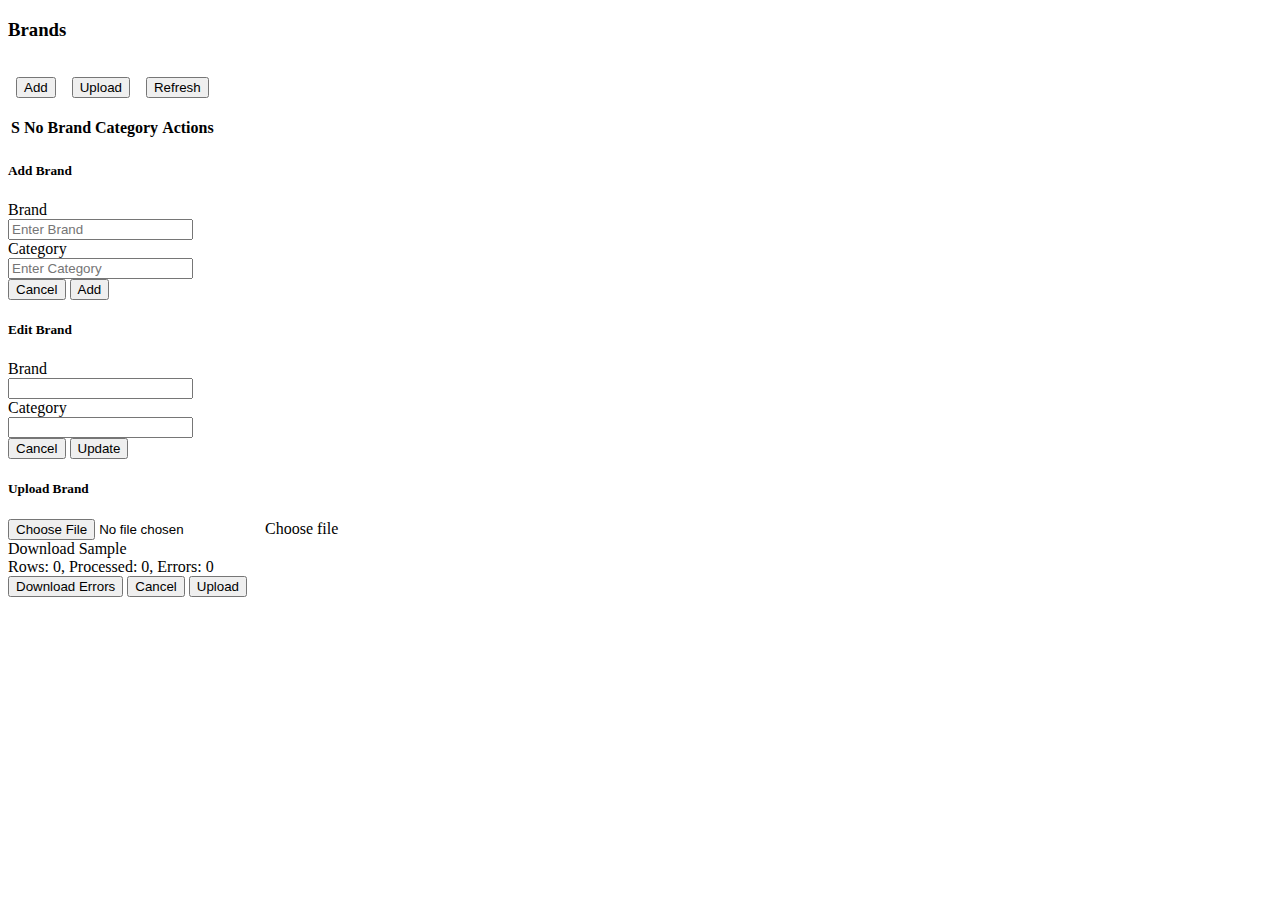
<file: main/webapp/html/brand.html>
<!doctype html>

<html lang="en">


<head th:replace="snippets.html :: name_head"></head>

<link rel="stylesheet" th:href="@{/static/overall.css}">
<body>
<nav th:replace="snippets.html :: name_app_navbar"></nav>
<div class="content">
    <h3>Brands</h3>
    <br>
    <div class="row" id="buttons">
        &nbsp;
        <button class="btn btn-primary" id="add-data" type="button">Add</button>
        &nbsp;&nbsp;
        <button class="btn btn-primary" id="upload-data" type="button">Upload</button>
        &nbsp;&nbsp;
        <button class="btn btn-outline-secondary" id="refresh-data" type="button">Refresh</button>
    </div>
    <br>
    <div class="row">

        <!-- Table -->
        <div class="col-12">
            <table class="table  table-striped" id="brand-table">
                <thead>
                <tr class="sticky">
                    <th scope="col">S No</th>
                    <th scope="col">Brand</th>
                    <th scope="col">Category</th>
                    <th scope="col">Actions</th>
                </tr>
                </thead>
                <tbody>
                </tbody>
            </table>

        </div>
    </div>

    <!-- Brand Add Modal -->
    <div class="modal fade" id="add-brand-modal" role="dialog" tabindex="-1">
        <div class="modal-dialog" role="document">
            <div class="modal-content">
                <div class="modal-header">
                    <h5 class="modal-title">Add Brand</h5>
                </div>
                <div class="modal-body">
                    <form class="form-inline" id="brand-form">
                        <div class="form-group">
                            <label class="col-sm-2 col-form-label" for="inputBrand">Brand</label>
                            <div class="col-sm-10">
                                <input class="form-control" id="inputBrand" name="brandName" placeholder="Enter Brand"
                                       required type="text">
                            </div>
                        </div>
                        <div class="form-group">
                            <label class="col-sm-2 col-form-label" for="inputCategory">Category</label>
                            <div class="col-sm-10">
                                <input class="form-control" id="inputCategory" name="categoryName"
                                       placeholder="Enter Category"
                                       required type="text">
                            </div>
                        </div>
                    </form>
                </div>
                <div class="modal-footer">
                    <button class="btn btn-secondary" data-dismiss="modal" type="button">Cancel</button>
                    <button class="btn btn-primary" form="brand-form" id="add-brand" type="submit">Add</button>
                </div>
            </div>
        </div>
    </div>

    <!-- Brand Edit Modal -->
    <div class="modal fade" id="edit-brand-modal" role="dialog" tabindex="-1">
        <div class="modal-dialog" role="document">
            <div class="modal-content">
                <div class="modal-header">
                    <h5 class="modal-title">Edit Brand</h5>
                </div>
                <div class="modal-body">
                    <form class="form-inline" id="brand-edit-form">
                        <div class="form-group">
                            <label class="col-sm-2 col-form-label" for="inputBrand">Brand</label>
                            <div class="col-sm-10">
                                <input class="form-control" name="brandName" type="text">
                            </div>
                        </div>
                        <div class="form-group">
                            <label class="col-sm-2 col-form-label" for="inputCategory">Category</label>
                            <div class="col-sm-10">
                                <input class="form-control" name="categoryName" type="text">
                            </div>
                        </div>
                        <input name="id" type="hidden">
                    </form>
                </div>
                <div class="modal-footer">

                    <button class="btn btn-secondary" data-dismiss="modal" type="button">Cancel</button>
                    <button class="btn btn-primary" id="update-brand" type="button">Update</button>
                </div>
            </div>
        </div>
    </div>


    <!-- Brand Upload Modal-->
    <div class="modal fade" id="upload-brand-modal" role="dialog" tabindex="-1">
        <div class="modal-dialog" role="document">
            <div class="modal-content">

                <div class="modal-header">
                    <h5 class="modal-title">Upload Brand</h5>
                </div>

                <div class="modal-body">
                    <form id="upload-brand">
                        <div class="brand-file">
                            <input class="custom-file-input" id="brandFile" required type="file">
                            <label class="custom-file-label" for="brandFile" id="brandFileName">Choose file</label>
                        </div>
                    </form>
                    <a target="_blank" th:href="@{/sample/BrandSample.tsv}">Download Sample</a>
                    <br>
                    <div id="error-stats">
                        Rows: <span id="rowCount">0</span>,
                        Processed: <span id="processCount">0</span>,
                        Errors: <span id="errorCount">0</span>
                    </div>
                </div>

                <div class="modal-footer">
                    <button class="btn btn-warning" id="download-errors" type="button">Download Errors</button>
                    <button class="btn btn-secondary" data-dismiss="modal" type="button">Cancel</button>
                    <button class="btn btn-primary" form="upload-brand" id="process-data" type="submit">Upload</button>
                </div>
            </div>
        </div>
    </div>
</div>
<footer th:replace="snippets.html :: name_footer"></footer>
<script th:src="@{/static/brand.js}"></script>
<script th:src="@{/static/app.js}"></script>
</body>

</html>
</file>
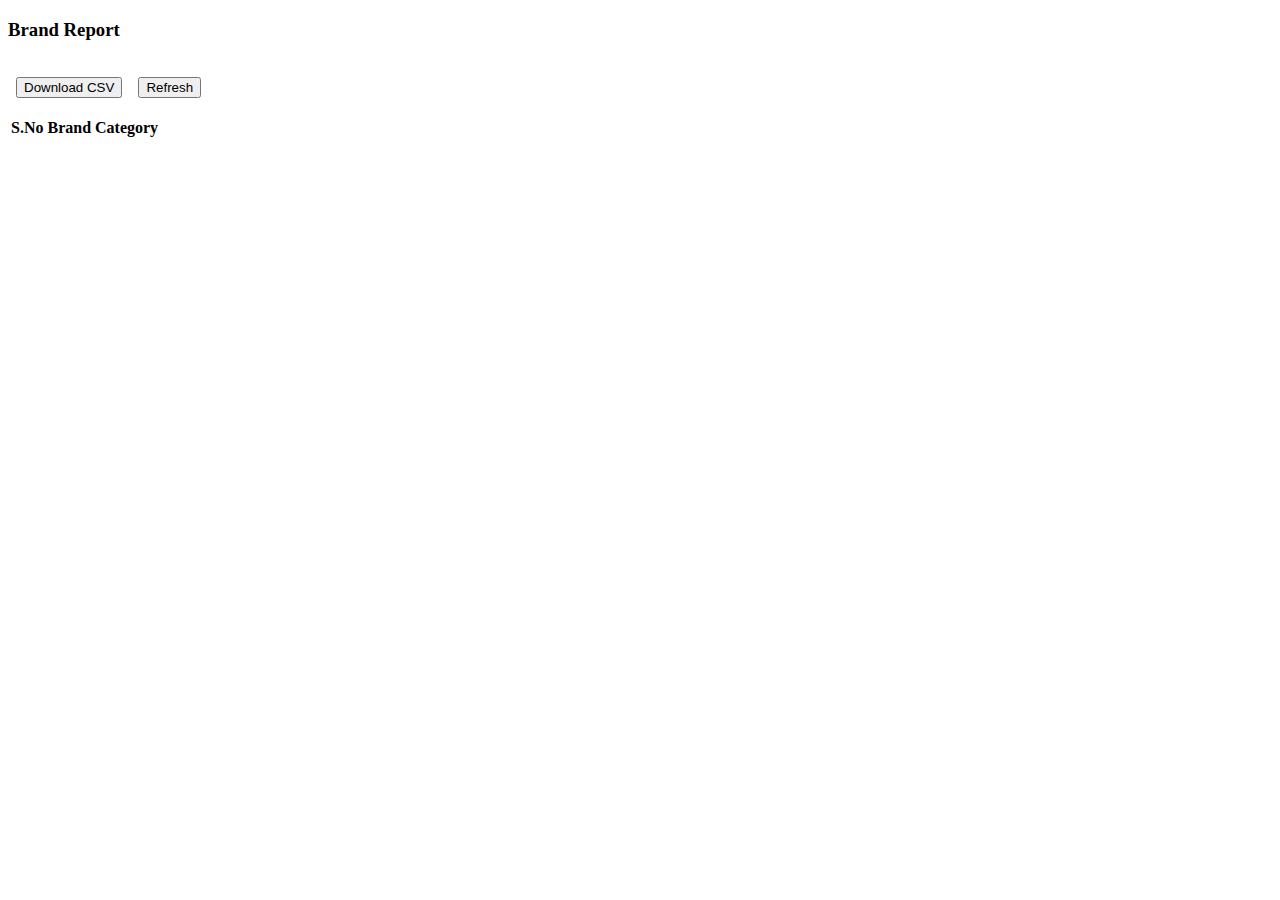
<file: main/webapp/html/brandreport.html>
<!doctype html>

<html lang="en">

<head th:replace="snippets.html :: name_head"></head>

<link rel="stylesheet" th:href="@{/static/overall.css}">

<body>
<nav th:replace="snippets.html :: name_app_navbar"></nav>
<div class="content">
    <h3>Brand Report</h3>
    <br>
    <div class="row" id="buttons">
        &nbsp;
        <button class="btn btn-outline-primary" id="download-data" type="button">Download CSV</button>&nbsp;
        &nbsp;
        <button class="btn btn-outline-secondary" id="refresh-data" type="button">Refresh</button>
    </div>
    <br>
    <div class="row">

        <!-- Table -->
        <div class="col-12">
            <table class="table table-striped " id="brand-table">
                <thead>
                <tr>
                    <th scope="col">S.No</th>
                    <th scope="col">Brand</th>
                    <th scope="col">Category</th>
                </tr>
                </thead>
                <tbody>
                </tbody>
            </table>

        </div>
    </div>


</div>
<footer th:replace="snippets.html :: name_footer"></footer>
<script th:src="@{/static/brandreport.js}"></script>
<script th:src="@{/static/app.js}"></script>
</body>
</html>
</file>
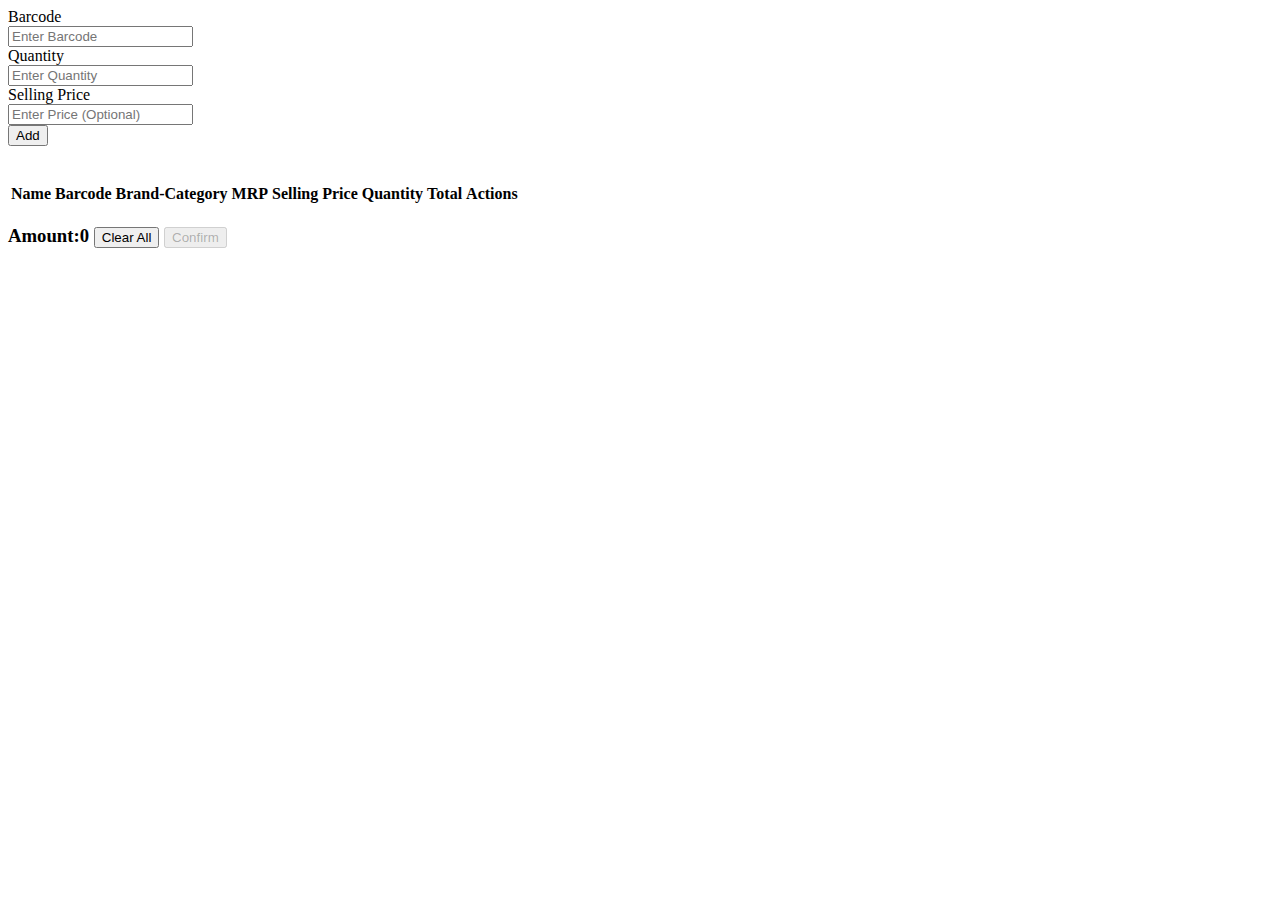
<file: main/webapp/html/create.html>
<!doctype html>

<html lang="en">

<head th:replace="snippets.html :: name_head"></head>

<link rel="stylesheet" th:href="@{/static/overall.css}">

<body>
<nav th:replace="snippets.html :: name_app_navbar"></nav>
<div class="content1">

    <!-- Top row with form-->
    <div class="row">
        <div class="col-12">
            <form class="form-inline" id="item-form">
                <div class="form-group col-4">
                    <label class="col-sm-3 col-form-label" for="inputBarcode">Barcode</label>
                    <div class="col-sm-8">
                        <input class="form-control" id="inputBarcode" name="barcode" placeholder="Enter Barcode"
                               required
                               type="text">
                        </input>
                    </div>
                </div>
                <div class="form-group col-4">
                    <label class="col-sm-3 col-form-label" for="inputQuantity">Quantity</label>
                    <div class="col-sm-8">

                        <input class="form-control" id="inputQuantity" name="quantity" pattern="[1-9][0-9]*"
                               placeholder="Enter Quantity" required type="text">
                    </div>
                </div>
                <div class="form-group col-4">
                    <label class="col-sm-4 col-form-label" for="inputPrice">Selling Price</label>
                    <div class="col-sm-7">
                        <input class="form-control" id="inputPrice" min="0" name="sellingPrice"
                               placeholder="Enter Price (Optional)"
                               step="any" type="number">
                    </div>
                </div>
                <button class="btn btn-primary" form="item-form" id="add-item" type="submit">Add</button>
            </form>
        </div>
    </div>
    <br>
    <br>
    <div class="row">

        <!-- Table -->
        <div class="col-12">
            <table class="table  table-striped" id="item-table">
                <thead>
                <tr>
                    <th scope="col">Name</th>
                    <th scope="col">Barcode</th>
                    <th scope="col">Brand-Category</th>
                    <th scope="col">MRP</th>
                    <th scope="col">Selling Price</th>
                    <th scope="col">Quantity</th>
                    <th scope="col">Total</th>
                    <th scope="col">Actions</th>
                </tr>
                </thead>
                <tbody>
                </tbody>
            </table>

        </div>
    </div>
</div>
<div id="order-control">
    <h3>Amount:<span id="order-total-value">0</span>
        <button class="btn btn-outline-secondary" id="cancel-order" type="button">Clear All</button>
        <button class="btn btn-success" disabled id="confirm" type="button">Confirm</button>
    </h3>
</div>
<footer th:replace="snippets.html :: name_footer"></footer>
<script th:src="@{/static/create.js}"></script>
<script th:src="@{/static/app.js}"></script>
</body>

</html>
</file>
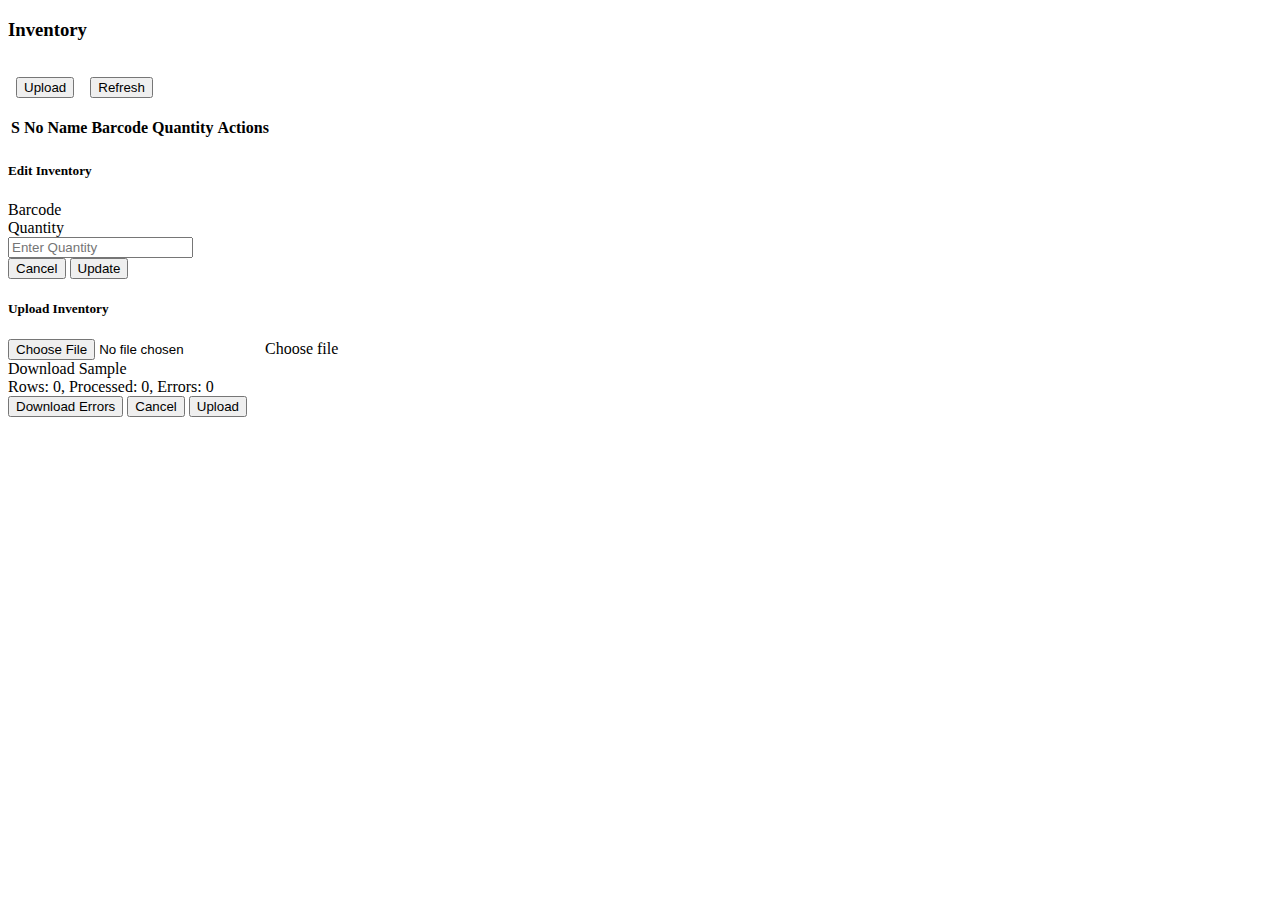
<file: main/webapp/html/inventory.html>
<!doctype html>

<html lang="en">

<head th:replace="snippets.html :: name_head"></head>

<link rel="stylesheet" th:href="@{/static/overall.css}">

<body>
<nav th:replace="snippets.html :: name_app_navbar"></nav>
<div class="content">
    <h3>Inventory</h3>

    <br>
    <div class="row" id="buttons">
        &nbsp;
        <button class="btn btn-primary" id="upload-data" type="button">Upload</button>
        &nbsp;&nbsp;
        <button class="btn btn-outline-secondary" id="refresh-data" type="button">Refresh</button>
    </div>
    <br>
    <div class="row">

        <!-- Table -->
        <div class="col-12">
            <table class="table  table-striped" id="inventory-table">
                <thead>
                <tr class="sticky">
                    <th scope="col">S No</th>
                    <th scope="col">Name</th>
                    <th scope="col">Barcode</th>
                    <th scope="col">Quantity</th>
                    <th scope="col">Actions</th>
                </tr>
                </thead>
                <tbody>
                </tbody>
            </table>

        </div>
    </div>

    <!-- Inventory Edit Modal -->
    <div class="modal fade" id="edit-inventory-modal" role="dialog" tabindex="-1">
        <div class="modal-dialog" role="document">
            <div class="modal-content">
                <div class="modal-header">
                    <h5 class="modal-title">Edit Inventory</h5>
                </div>
                <div class="modal-body">
                    <form class="form-inline" id="inventory-edit-form">
                        <div class="form-group">
                            <label class="col-sm-2 col-form-label" for="barcode_set">Barcode</label>
                            <div class="info" id="barcode_set">
                            </div>
                        </div>
                        <div class="form-group">
                            <label class="col-sm-2 col-form-label" for="quantity">Quantity</label>
                            <div class="col-sm-10">

                                <input class="form-control" id="quantity" name="quantity" pattern="[0-9]*"
                                       placeholder="Enter Quantity" required type="text">
                            </div>
                        </div>

                        <input name="productId" type="hidden">
                    </form>
                </div>
                <div class="modal-footer">
                    <button class="btn btn-secondary" data-dismiss="modal" type="button">Cancel</button>
                    <button class="btn btn-primary" form="inventory-edit-form" id="update-inventory" type="submit">
                        Update
                    </button>
                </div>
            </div>
        </div>
    </div>


    <!-- Inventory Upload Modal-->
    <div class="modal fade" id="upload-inventory-modal" role="dialog" tabindex="-1">
        <div class="modal-dialog" role="document">
            <div class="modal-content">

                <div class="modal-header">
                    <h5 class="modal-title">Upload Inventory</h5>
                </div>

                <div class="modal-body">
                    <form id="inventory-upload">
                        <div class="inventory-file">
                            <input class="custom-file-input" id="inventoryFile" required type="file">
                            <label class="custom-file-label" for="inventoryFile" id="inventoryFileName">Choose
                                file</label>
                        </div>
                    </form>
                    <a target="_blank" th:href="@{/sample/InventorySample.tsv}">Download Sample</a>
                    <br>
                    <div id="error-stats">
                        Rows: <span id="rowCount">0</span>,
                        Processed: <span id="processCount">0</span>,
                        Errors: <span id="errorCount">0</span>
                    </div>
                </div>

                <div class="modal-footer">
                    <button class="btn btn-warning" id="download-errors" type="button">Download Errors</button>
                    <button class="btn btn-secondary" data-dismiss="modal" type="button">Cancel</button>
                    <button class="btn btn-primary" form="inventory-upload" id="process-data" type="submit">Upload
                    </button>
                </div>
            </div>
        </div>
    </div>
</div>
<footer th:replace="snippets.html :: name_footer"></footer>
<script th:src="@{/static/inventory.js}"></script>
<script th:src="@{/static/app.js}"></script>
</body>

</html>
</file>
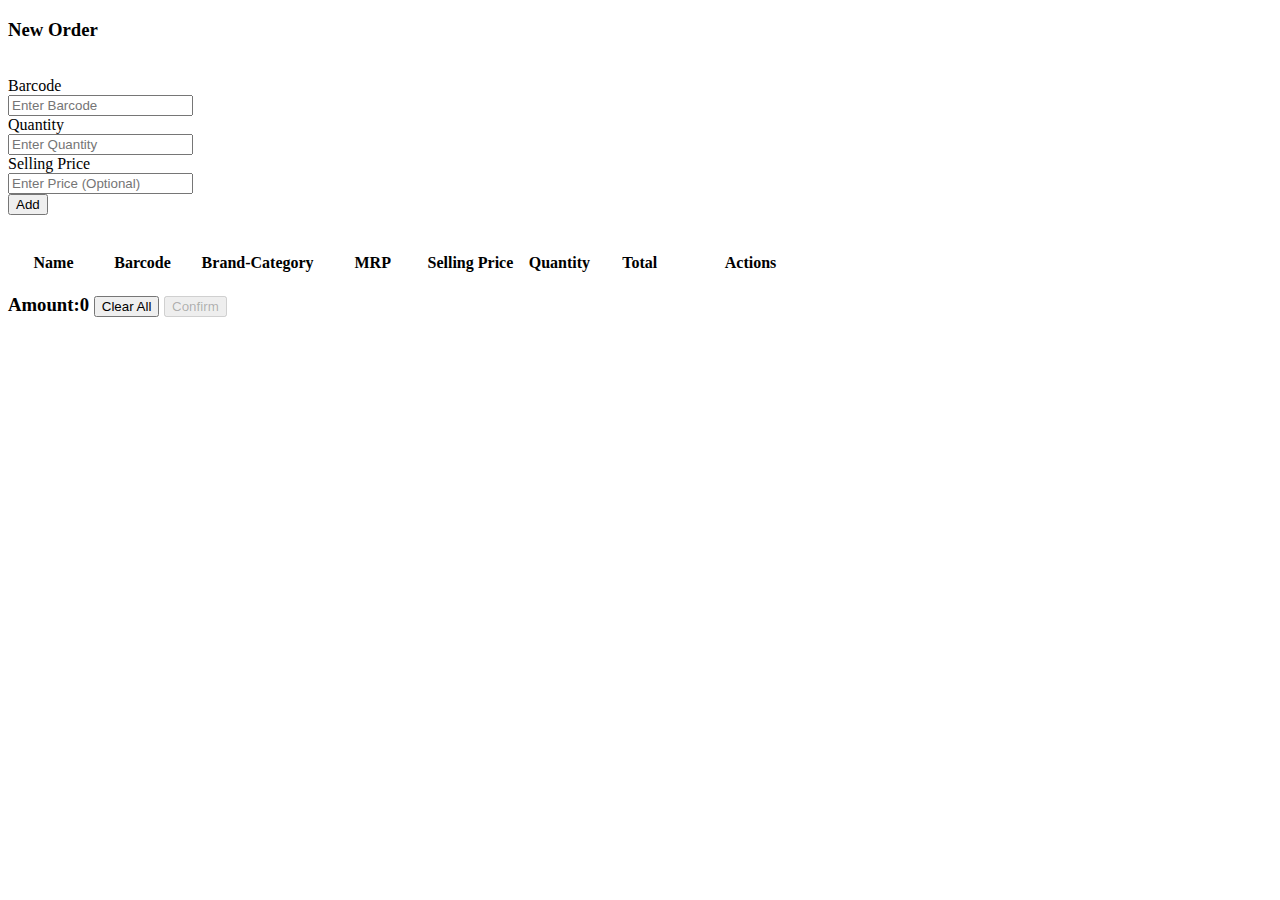
<file: main/webapp/html/neworder.html>
<!doctype html>

<html lang="en">

<head th:replace="snippets.html :: name_head"></head>

<link rel="stylesheet" th:href="@{/static/overall.css}">

<body>
<nav th:replace="snippets.html :: name_app_navbar"></nav>
<div class="content1">
    <h3>New Order</h3>
    <br>
    <!-- Top row with form-->
    <div class="row">
        <div class="col-12">
            <form class="form-inline" id="item-form">
                <div class="form-group col-3">
                    <label class="col-sm-3 col-form-label" for="inputBarcode">Barcode</label>
                    <div class="col-sm-8">
                        <input class="form-control" id="inputBarcode" name="barcode" placeholder="Enter Barcode"
                               required
                               type="text">
                        </input>
                    </div>
                </div>
                <div class="form-group col-3">
                    <label class="col-sm-3 col-form-label" for="inputQuantity">Quantity</label>
                    <div class="col-sm-8">

                        <input class="form-control" id="inputQuantity" name="quantity" pattern="[1-9][0-9]*"
                               placeholder="Enter Quantity" required type="text">
                    </div>
                </div>
                <div class="form-group col-4">
                    <label class="col-sm-4 col-form-label" for="inputPrice">Selling Price</label>
                    <div class="col-sm-7">
                        <input class="form-control" id="inputPrice" name="sellingPrice" pattern="([0-9]*.[0-9]*)|([0-9]*)"
                               placeholder="Enter Price (Optional)" type="text">
                    </div>
                </div>
                <button class="btn btn-primary col-1" form="item-form" id="add-item" type="submit">Add</button>
            </form>
        </div>
    </div>
    <br>
    <br>
    <div class="row">

        <!-- Table -->
        <div class="col-12">
            <table class="table  table-striped" id="item-table">
                <thead>
                <tr>
                    <th scope="col" width="10%">Name</th>
                    <th scope="col" width="10%">Barcode</th>
                    <th scope="col" width="16%">Brand-Category</th>
                    <th scope="col" width="10%">MRP</th>
                    <th scope="col" width="12%">Selling Price</th>
                    <th scope="col" width="8%">Quantity</th>
                    <th scope="col" width="10%">Total</th>
                    <th scope="col" width="15%">Actions</th>
                </tr>
                </thead>
                <tbody>
                </tbody>
            </table>
        </div>
    </div>
</div>
<div id="order-control">
    <h3>Amount:<span id="order-total-value">0</span>
        <button class="btn btn-outline-secondary col-1" id="cancel-order" type="button">Clear All</button>
        <button class="btn btn-success col-1" disabled id="confirm" type="button">Confirm</button>
    </h3>
</div>
<footer th:replace="snippets.html :: name_footer"></footer>
<script th:src="@{/static/neworder.js}"></script>
<script th:src="@{/static/app.js}"></script>
</body>

</html>
</file>
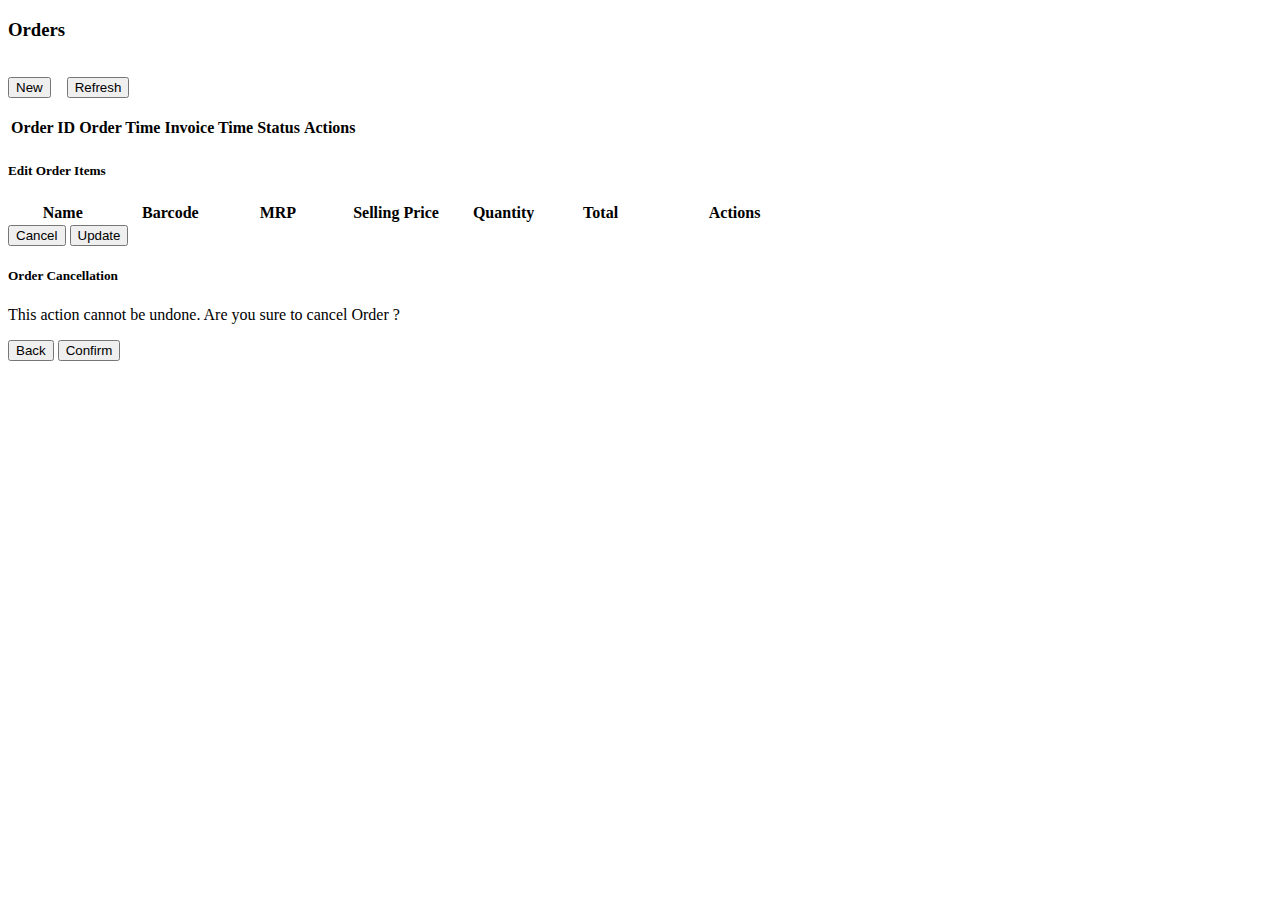
<file: main/webapp/html/orders.html>
<!doctype html>

<html lang="en">

<head th:replace="snippets.html :: name_head"></head>

<link rel="stylesheet" th:href="@{/static/overall.css}">

<body>
<nav th:replace="snippets.html :: name_app_navbar"></nav>
<div class="content">
    <h3>Orders</h3>
    <br>
    <div class="row" id="buttons">
        <button class="btn btn-primary" id="new-order" type="button">New</button>
        &nbsp;&nbsp;
        <button class="btn btn-outline-secondary" id="refresh-data" type="button">Refresh</button>
    </div>
    <br>
    <div class="row">
        <!-- Table -->
        <div class="col-12">
            <table class="table  table-striped" id="orders-table">
                <thead>
                <tr class="sticky">
                    <th scope="col">Order ID</th>
                    <th scope="col">Order Time</th>
                    <th scope="col">Invoice Time</th>
                    <th scope="col">Status</th>
                    <th scope="col">Actions</th>
                </tr>
                </thead>
                <tbody>
                </tbody>
            </table>

        </div>
    </div>

    <!-- Order Edit Modal -->
    <div class="modal fade" id="edit-order-modal" role="dialog" tabindex="-1">
        <div class="modal-dialog modal-xl" id="edit-order-modal-dialog" role="document">
            <div class="modal-content">
                <div class="modal-header">
                    <h5 class="modal-title">Edit Order Items</h5>
                </div>
                <div class="modal-body">
                    <!-- Table -->
                    <div class="col-12">
                        <table class="table  table-striped" id="item-table">
                            <thead>
                            <tr>
                                <th scope="col" width="10%">Name</th>
                                <th scope="col" width="10%">Barcode</th>
                                <th scope="col" width="10%">MRP</th>
                                <th scope="col" width="12%">Selling Price</th>
                                <th scope="col" width="8%">Quantity</th>
                                <th scope="col" width="10%">Total</th>
                                <th scope="col" width="15%">Actions</th>
                            </tr>
                            </thead>
                            <tbody>
                            </tbody>
                        </table>
                    </div>
                    <div class="modal-footer">
                        <button class="btn btn-secondary" data-dismiss="modal" type="button">Cancel</button>
                        <button class="btn btn-primary"  id="confirmEdit" type="button">
                            Update
                        </button>
                    </div>
                </div>
            </div>
        </div>
    </div>
    <div class="modal fade" tabindex="-1" id="confirm-cancel" role="dialog">
        <div class="modal-dialog modal-dialog-centered" role="document">
            <div class="modal-content">
                <div class="modal-header">
                    <h5 class="modal-title">Order Cancellation</h5>
                </div>
                <div class="modal-body">
                    <p>This action cannot be undone. Are you sure to cancel Order <span id="cancel-order-id"></span>?</p>
                </div>
                <div class="modal-footer">
                    <button type="button" class="btn btn-secondary" data-dismiss="modal">Back</button>
                    <button type="button" id="confirmed-cancel" class="btn btn-danger">Confirm</button>
                </div>
            </div>
        </div>
    </div>
</div>
<footer th:replace="snippets.html :: name_footer"></footer>
<script th:src="@{/static/orders.js}"></script>
<script th:src="@{/static/edit.js}"></script>
<script th:src="@{/static/app.js}"></script>
</body>

</html>
</file>
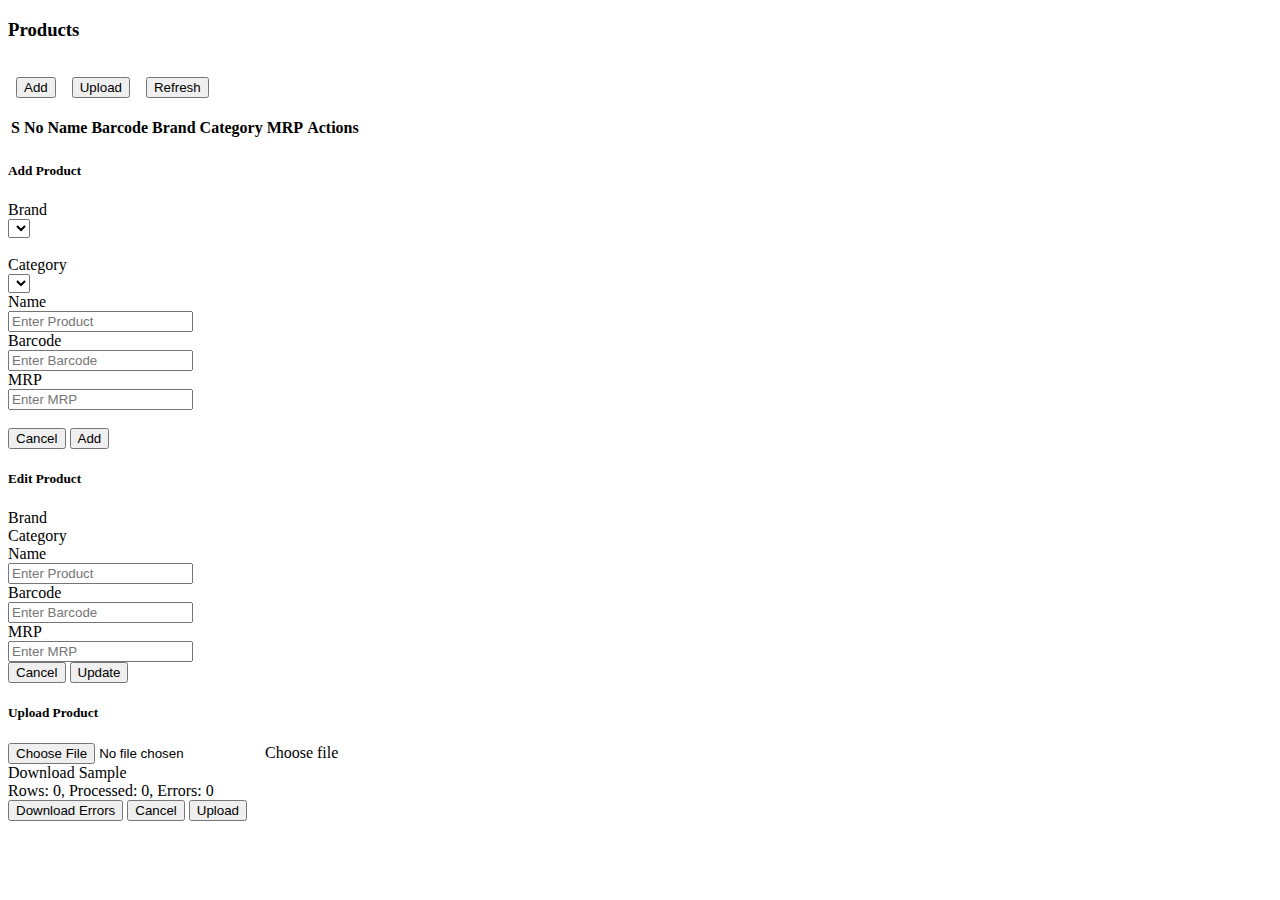
<file: main/webapp/html/product.html>
<!doctype html>

<html lang="en">

<head th:replace="snippets.html :: name_head"></head>

<link rel="stylesheet" th:href="@{/static/overall.css}">

<body>
<nav th:replace="snippets.html :: name_app_navbar"></nav>
<div class="content">

    <h3>Products</h3>

    <br>
    <div class="row" id="buttons">
        &nbsp;
        <button class="btn btn-primary" id="add-data" type="button">Add</button>
        &nbsp;&nbsp;
        <button class="btn btn-primary" id="upload-data" type="button">Upload</button>
        &nbsp;&nbsp;
        <button class="btn btn-outline-secondary" id="refresh-data" type="button">Refresh</button>
    </div>
    <br>
    <div class="row">

        <!-- Table -->
        <div class="col-12">
            <table class="table  table-striped" id="product-table">
                <thead>
                <tr class="sticky">

                    <th scope="col">S No</th>
                    <th scope="col">Name</th>
                    <th scope="col">Barcode</th>
                    <th scope="col">Brand</th>
                    <th scope="col">Category</th>
                    <th scope="col">MRP</th>
                    <th scope="col">Actions</th>
                </tr>
                </thead>
                <tbody>
                </tbody>
            </table>

        </div>
    </div>

    <!-- Product Add Modal -->
    <div class="modal fade" id="add-product-modal" role="dialog" tabindex="-1">
        <div class="modal-dialog" role="document">
            <div class="modal-content">
                <div class="modal-header">
                    <h5 class="modal-title">Add Product</h5>
                </div>
                <div class="modal-body">
                    <form class="form-inline" id="product-form">
                        <div class="form-group col-6">
                            <label class="col-sm-4 col-form-label" for="inputBrand">Brand</label>
                            <div class="col-sm-8">
                                <select class="form-control" id="inputBrand" name="brandName" required>
                                </select>
                            </div>
                            <br>
                        </div>
                        <div class="form-group col-6">
                            <label class="col-sm-4 col-form-label" for="inputCategory">Category</label>
                            <div class="col-sm-8">
                                <select class="form-control" id="inputCategory" name="categoryName" required>
                                </select>
                            </div>
                        </div>
                        <div class="form-group">
                            <label class="col-sm-2 col-form-label" for="inputName">Name</label>
                            <div class="col-sm-10">
                                <input class="form-control" id="inputName" name="name" placeholder="Enter Product"
                                       required type="text">
                            </div>
                        </div>
                        <div class="form-group">
                            <label class="col-sm-2 col-form-label" for="inputBarcode">Barcode</label>
                            <div class="col-sm-10">
                                <input class="form-control" id="inputBarcode" name="barcode" placeholder="Enter Barcode"
                                       required type="text">
                            </div>
                        </div>

                        <div class="form-group">
                            <label class="col-sm-2 col-form-label" for="inputMrp">MRP</label>
                            <div class="col-sm-10">
                                <input class="form-control" id="inputMrp" name="mrp" pattern="([0-9]*.[0-9]*)|([0-9]*)"
                                       placeholder="Enter MRP" required type="text">
                            </div>
                        </div>
                        &nbsp;
                    </form>
                </div>
                <div class="modal-footer">
                    <button class="btn btn-secondary" data-dismiss="modal" type="button">Cancel</button>
                    <button class="btn btn-primary" form="product-form" id="add-product" type="submit">Add</button>
                </div>
            </div>
        </div>
    </div>

    <!-- Product Edit Modal -->
    <div class="modal fade" id="edit-product-modal" role="dialog" tabindex="-1">
        <div class="modal-dialog" role="document">
            <div class="modal-content">
                <div class="modal-header">
                    <h5 class="modal-title">Edit Product</h5>
                </div>
                <div class="modal-body">
                    <form class="form-inline" id="product-edit-form">
                        <div class="form-group col-6">
                            <label class="col-sm-4 col-form-label" for="inputBrand">Brand</label>
                            <div class="col-sm-8" id="brandName_set">
                            </div>
                        </div>
                        <div class="form-group col-6">
                            <label class="col-sm-4 col-form-label" for="inputCategory">Category</label>
                            <div class="col-sm-8" id="categoryName_set">
                            </div>
                        </div>
                        <div class="form-group">
                            <label class="col-sm-2 col-form-label" for="inputName">Name</label>
                            <div class="col-sm-10">
                                <input class="form-control" name="name" placeholder="Enter Product" type="text">
                            </div>
                        </div>
                        <div class="form-group">
                            <label class="col-sm-2 col-form-label" for="inputBarcode">Barcode</label>
                            <div class="col-sm-10">
                                <input class="form-control" name="barcode" placeholder="Enter Barcode"
                                       type="text">
                            </div>
                        </div>

                        <div class="form-group">
                            <label class="col-sm-2 col-form-label" for="inputMrp">MRP</label>
                            <div class="col-sm-10">
                                <input class="form-control" name="mrp" id="inputEditMrp"
                                       pattern="[0-9]*.[0-9]*" placeholder="Enter MRP" type="text">
                            </div>
                        </div>
                        <input name="id" type="hidden">
                    </form>
                </div>
                <div class="modal-footer">
                    <button class="btn btn-secondary" data-dismiss="modal" type="button">Cancel</button>
                    <button class="btn btn-primary" form="product-edit-form" id="update-product" type="submit">Update
                    </button>
                </div>
            </div>
        </div>
    </div>


    <!-- Product Upload Modal-->
    <div class="modal fade" id="upload-product-modal" role="dialog" tabindex="-1">
        <div class="modal-dialog" role="document">
            <div class="modal-content">

                <div class="modal-header">
                    <h5 class="modal-title">Upload Product</h5>
                </div>

                <div class="modal-body">
                    <form id="product-upload">
                        <div class="product-file">
                            <input class="custom-file-input" id="productFile" required type="file">
                            <label class="custom-file-label" for="productFile" id="productFileName">Choose file</label>
                        </div>
                    </form>
                    <a target="_blank" th:href="@{/sample/ProductSample.tsv}">Download Sample</a>
                    <br>
                    <div id="error-stats">
                        Rows: <span id="rowCount">0</span>,
                        Processed: <span id="processCount">0</span>,
                        Errors: <span id="errorCount">0</span>
                    </div>
                </div>

                <div class="modal-footer">
                    <button class="btn btn-warning" id="download-errors" type="button">Download Errors</button>
                    <button class="btn btn-secondary" data-dismiss="modal" type="button">Cancel</button>
                    <button class="btn btn-primary" form="product-upload" id="process-data" type="submit">Upload
                    </button>
                </div>
            </div>
        </div>
    </div>
</div>
<footer th:replace="snippets.html :: name_footer"></footer>
<script th:src="@{/static/product.js}">
</script>
<script th:src="@{/static/app.js}">
</script>
</body>

</html>
</file>
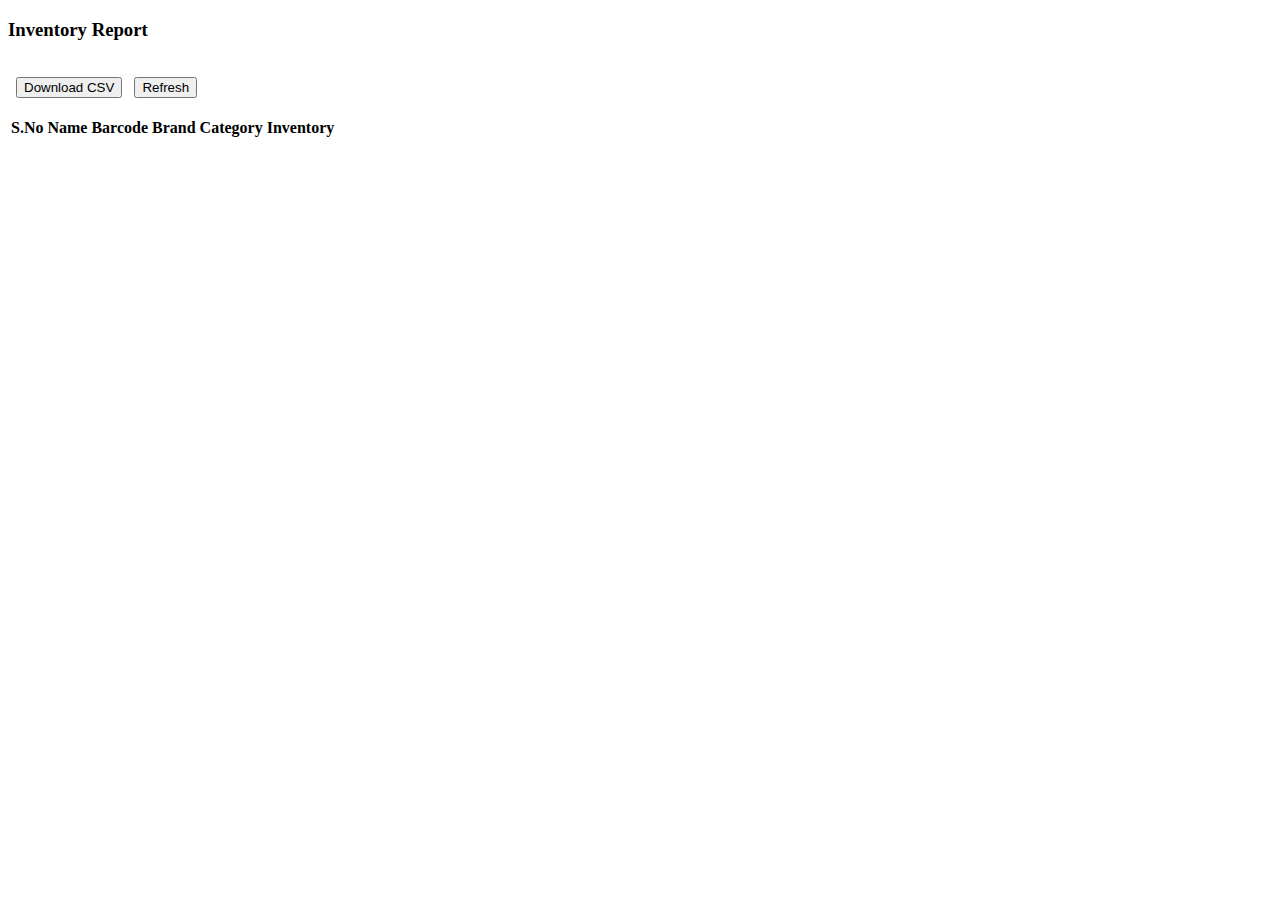
<file: main/webapp/html/productreport.html>
<!doctype html>

<html lang="en">

<head th:replace="snippets.html :: name_head"></head>

<link rel="stylesheet" th:href="@{/static/overall.css}">

<body>
<nav th:replace="snippets.html :: name_app_navbar"></nav>
<div class="content">
    <h3>Inventory Report</h3>
    <br>
    <div class="row" id="buttons">
        &nbsp;
        <button class="btn btn-outline-primary" id="download-data" type="button">Download CSV</button>
        &nbsp;
        <button class="btn btn-outline-secondary" id="refresh-data" type="button">Refresh</button>

        &nbsp;
    </div>
    <br>
    <div class="row">

        <!-- Table -->
        <div class="col-12">
            <table class="table table-striped  " id="product-table">
                <thead>
                <tr>
                    <th scope="col">S.No</th>
                    <th scope="col">Name</th>
                    <th scope="col">Barcode</th>
                    <th scope="col">Brand</th>
                    <th scope="col">Category</th>
                    <th scope="col">Inventory</th>
                </tr>
                </thead>
                <tbody>
                </tbody>
            </table>

        </div>
    </div>

</div>
<footer th:replace="snippets.html :: name_footer"></footer>
<script th:src="@{/static/productreport.js}"></script>
<script th:src="@{/static/app.js}"></script>
</body>

</html>
</file>
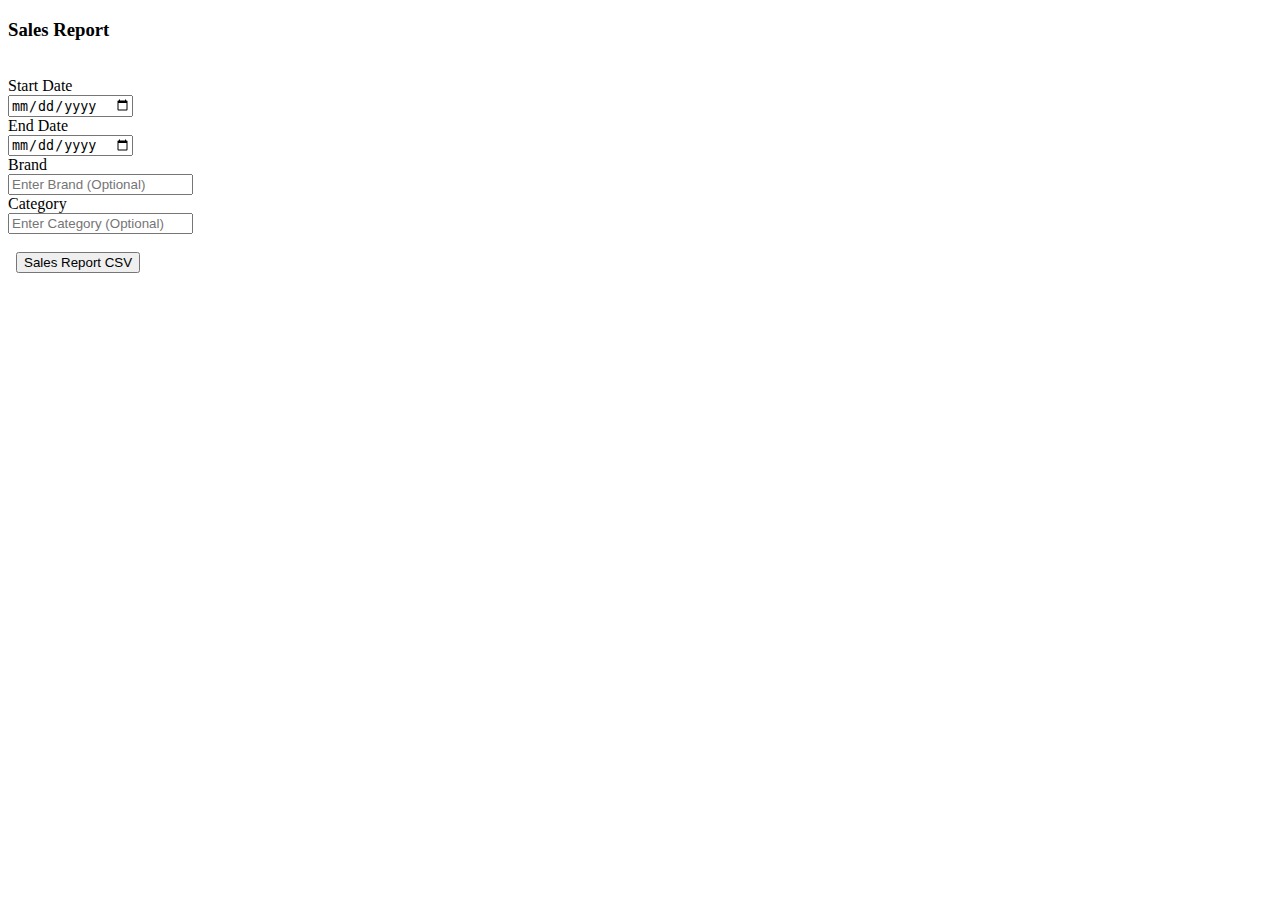
<file: main/webapp/html/salesreport.html>
<!doctype html>

<html lang="en">

<head th:replace="snippets.html :: name_head"></head>

<link rel="stylesheet" th:href="@{/static/overall.css}">

<body>
<nav th:replace="snippets.html :: name_app_navbar"></nav>
<div class="content">
    <h3>Sales Report</h3>
    <br>

    <div class="row">
        <div class="col-12">
            <form class="form-inline" id="sales-form">
                <div class="form-group col-3">
                    <label class="col-sm-4 col-form-label" for="inputStart">Start Date</label>
                    <div class="col-sm-8">
                        <input class="form-control" id="inputStart" name="start" required type="date">
                    </div>
                </div>
                <div class="form-group col-3">
                    <label class="col-sm-4 col-form-label label-right-align" for="inputEnd">End Date</label>
                    <div class="col-sm-8">
                        <input class="form-control" id="inputEnd" name="end" required type="date">
                    </div>
                </div>
                <div class="form-group col-3">
                    <label class="col-sm-3 col-form-label label-right-align" for="inputBrand">Brand</label>
                    <div class="col-sm-9">
                        <input class="form-control" id="inputBrand" name="brandName"
                               placeholder="Enter Brand (Optional)" type="text">
                    </div>
                </div>
                <div class="form-group col-3">
                    <label class="col-sm-3 col-form-label label-right-align" for="inputCategory">Category</label>
                    <div class="col-sm-9">
                        <input class="form-control" id="inputCategory" name="categoryName"
                               placeholder="Enter Category (Optional)"
                               type="text">
                    </div>
                </div>
            </form>
        </div>
    </div>


    <br>
    <div class="row" id="buttons">
        &nbsp;
        <button class="btn btn-outline-primary" form="sales-form" id="SalesReport" type="button">Sales Report CSV
        </button>
    </div>

</div>
<footer th:replace="snippets.html :: name_footer"></footer>
<script th:src="@{/static/salesreport.js}"></script>
<script th:src="@{/static/app.js}"></script>
</body>

</html>
</file>
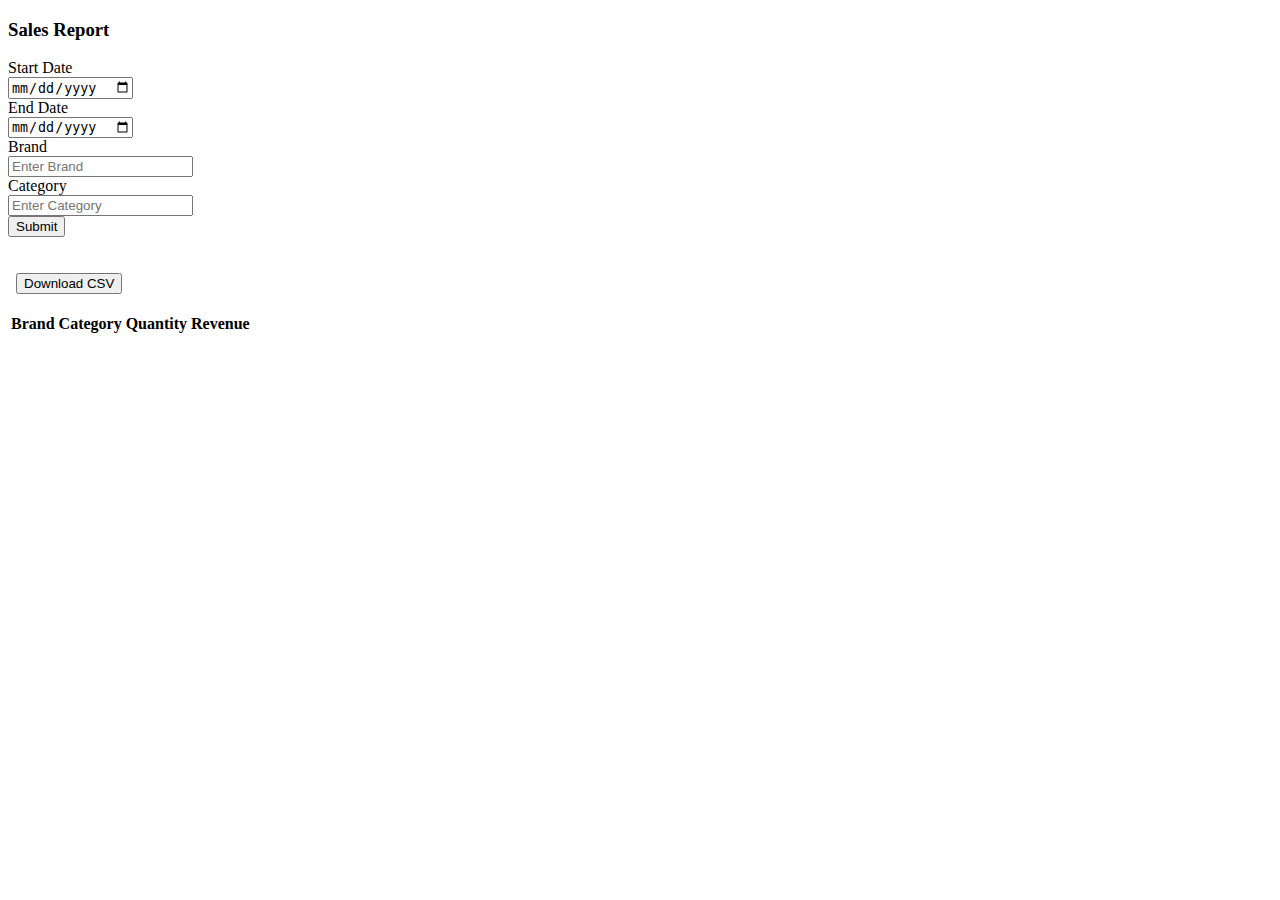
<file: main/webapp/html/salesreports.html>
<!doctype html>

<html lang="en">

<head th:replace="snippets.html :: name_head"></head>

<link rel="stylesheet" th:href="@{/static/overall.css}">

<body>
<nav th:replace="snippets.html :: name_app_navbar"></nav>
<div class="content">
    <h3>Sales Report</h3>

    <div class="row">
        <div class="col-12">
            <form class="form-inline" id="sales-form">
                <div class="form-group col-3">
                    <label class="col-sm-4 col-form-label " for="inputStart">Start Date</label>
                    <div class="col-sm-8">
                        <input class="form-control" id="inputStart" name="start" type="date" required>
                    </div>
                </div>
                <div class="form-group col-3">
                    <label class="col-sm-4 col-form-label" for="inputEnd">End Date</label>
                    <div class="col-sm-8">
                        <input class="form-control" id="inputEnd" name="end" type="date" required>
                    </div>
                </div>
                <div class="form-group col-3">
                    <label class="col-sm-3 col-form-label" for="inputBrand">Brand</label>
                    <div class="col-sm-9 col-6">
                        <input class="form-control" id="inputBrand" name="brandName" placeholder="Enter Brand" type="text">
                    </div>
                </div>
                <div class="form-group col-3">
                    <label class="col-sm-3 col-form-label" for="inputCategory">Category</label>
                    <div class="col-sm-9">
                        <input class="form-control" id="inputCategory" name="categoryName" placeholder="Enter Category"
                               type="text">
                    </div>
                </div>
                <button class="btn btn-primary" id="check" type="button">Submit</button>
                &nbsp;
            </form>
        </div>
    </div>
    <br>
    <br>
    <div class="row" id="buttons">
        &nbsp;
        <button class="btn btn-outline-primary" id="download-data" type="button">Download CSV</button>

    </div>
    <br>
    <div class="row">

        <!-- Table -->
        <div class="col-12">
            <table class="table table-striped" id="report-table">
                <thead>
                <tr>
                    <th scope="col">Brand</th>
                    <th scope="col">Category</th>
                    <th scope="col">Quantity</th>
                    <th scope="col">Revenue</th>
                </tr>
                </thead>
                <tbody>
                </tbody>
            </table>

        </div>
    </div>


</div>
<footer th:replace="snippets.html :: name_footer"></footer>
<script th:src="@{/static/salesreports.js}"></script>
<script th:src="@{/static/app.js}"></script>
</body>

</html>
</file>
